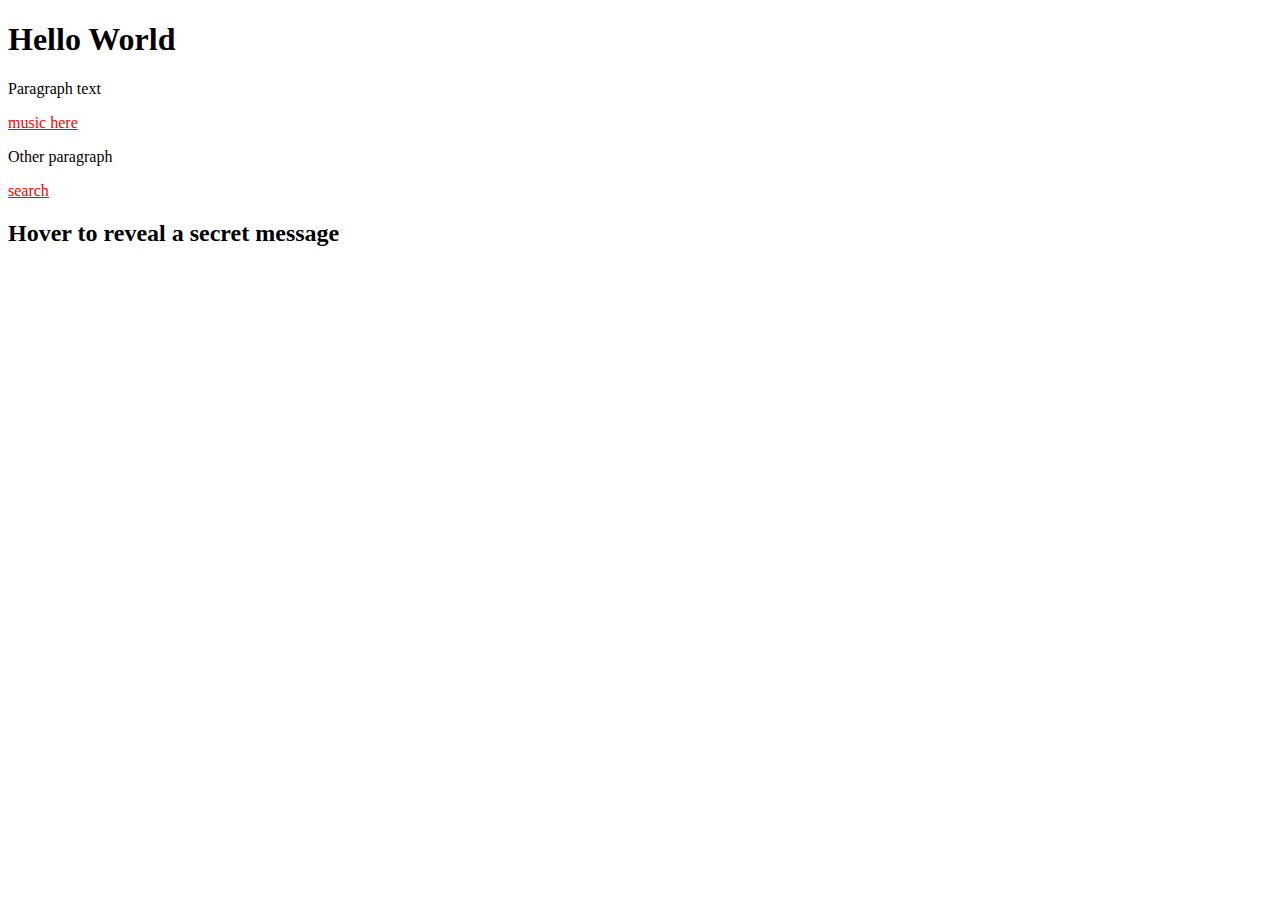
<file: Day 04/09-Pseudoclass/index.html>
<!DOCTYPE html>
<html lang="en">
<head>
    <meta charset="UTF-8">
    <meta name="viewport" content="width=device-width, initial-scale=1.0">
    <title>Document</title>
    <link rel="stylesheet" href="style.css">
</head>
<body>
    <div>
    <h1> Hello World</h1>
    <p> Paragraph text</p>
    </div>
    <a href="youtube.com">music here</a>
    <p class="para"> Other paragraph </p>
    <a class="google" href="google.com">search</a>
    <h2> Hover to reveal a secret message</h2>
    <p class="farts">  Monkey Farts </p>
</body>
</html>
</file>
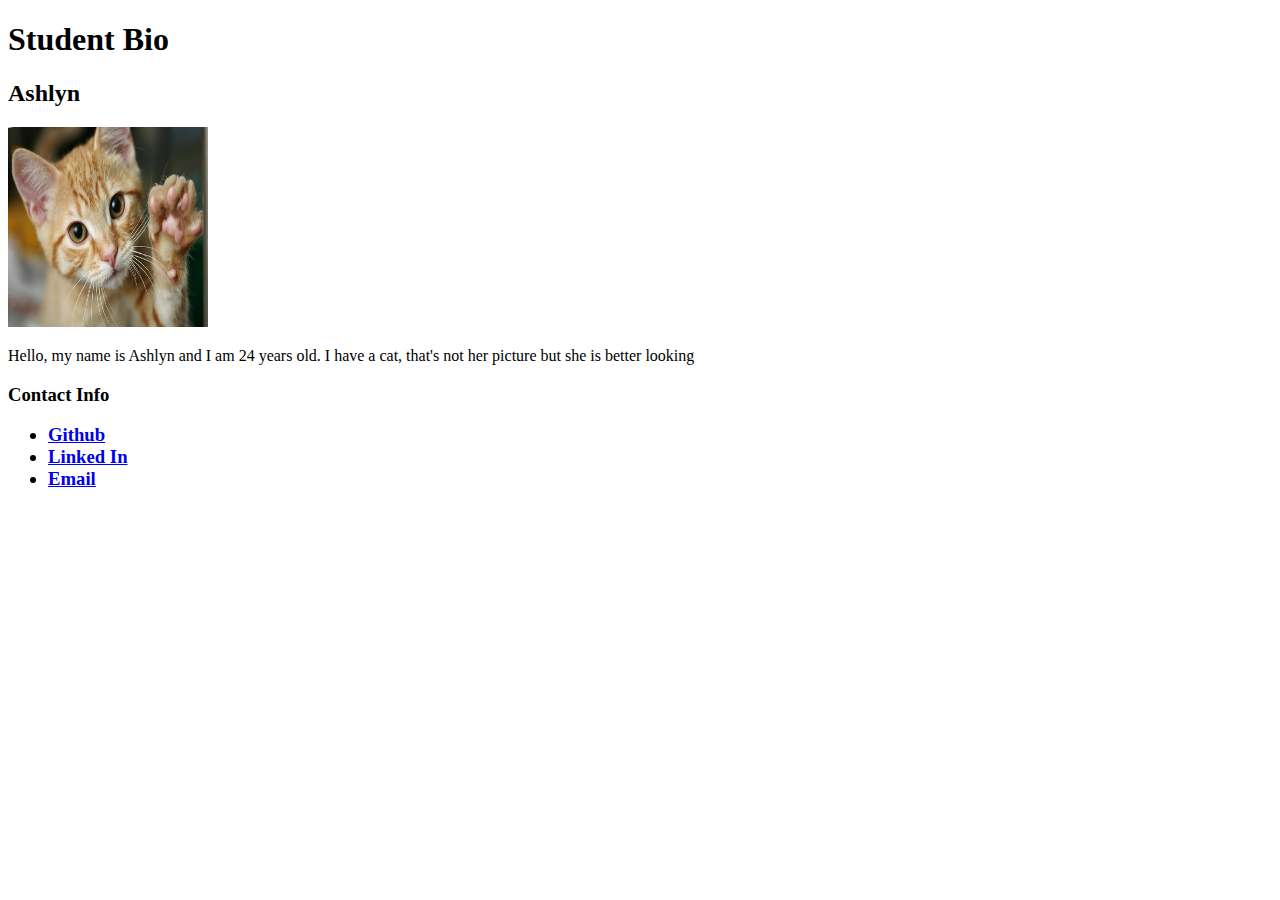
<file: Day_02/04-HTML_Git/index.html>
<!DOCTYPE html>
<html>
    <head>

    </head>
    <body>
        <h1>Student Bio</h1>
        <h2>Ashlyn</h2>
<img src="cat_wave.jpg" alt="cat raising paw up" height="200" width="200" />

<p>Hello, my name is Ashlyn and I am 24 years old. I have a cat, that's not 
    her picture but she is better looking </p>
</p>

<h3>Contact Info
    <ul>
    <strong><li><a href="https://github.com/ashattack">Github</a></li></strong>
    <strong><li><a href="https://www.linkedin.com/in/ashlyn-h-55215291/">Linked In</a></li></strong>
    <strong><li><a href="ash.giselle@gmail.com">Email</a></li></strong>
    </ul>
</h3>
    </body>
</html>
</file>
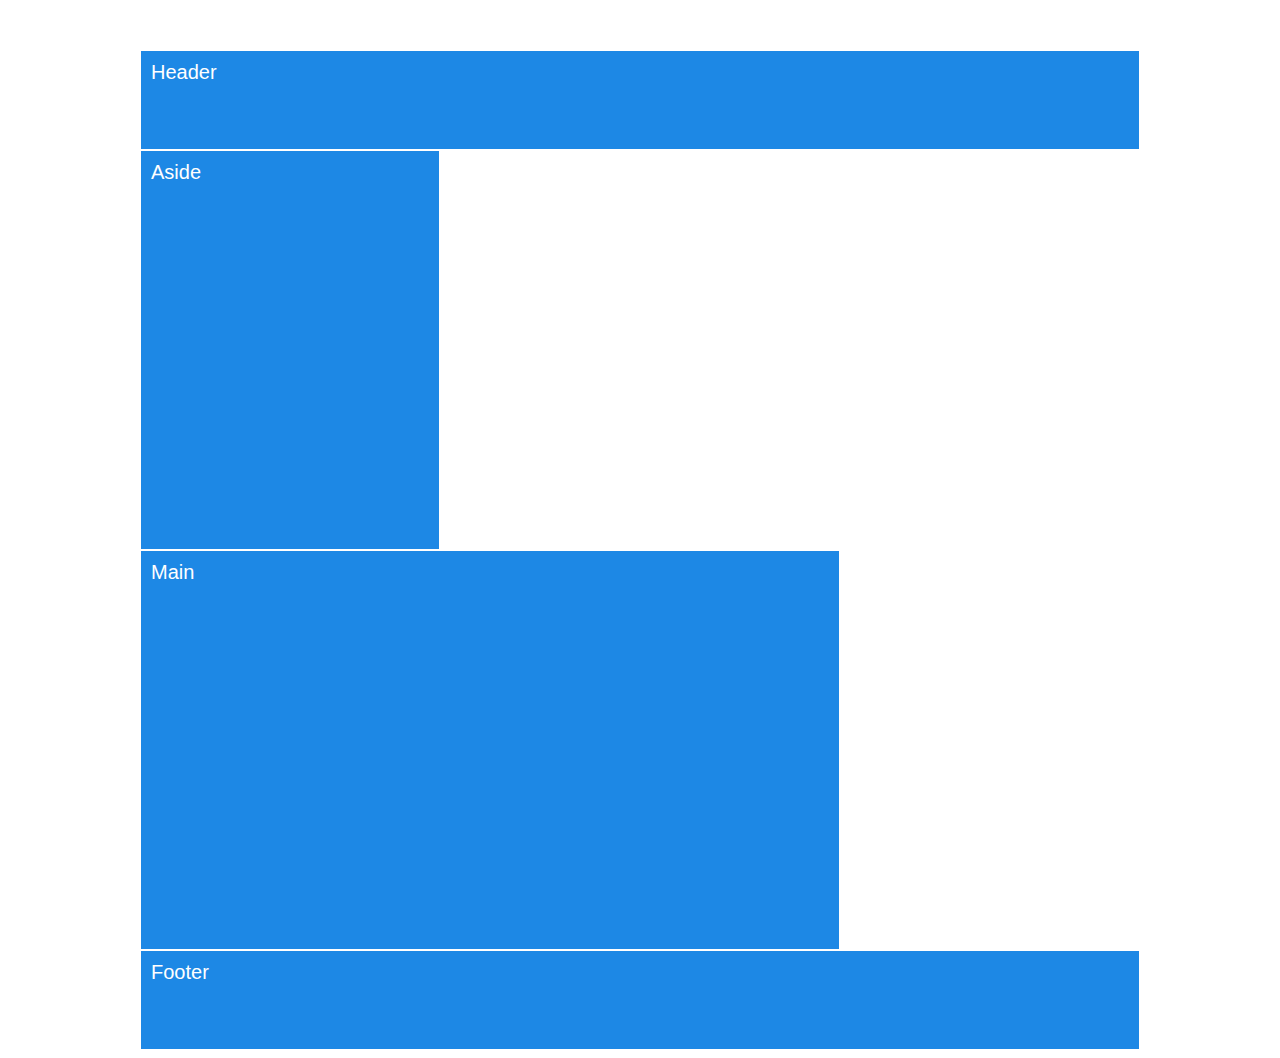
<file: Day 3/08-FloatExamples/layout-no-float.html>
<!DOCTYPE html>
<html lang="en-us">

<head>
  <meta charset="UTF-8">
  <title>Layout without floats</title>
  <link rel="stylesheet" href="style.css">
</head>

<body>
  <div class="container">
    <header>Header</header>
    <div class="clearfix">
      <aside>Aside</aside>
      <main>Main</main>
    </div>
    <footer>Footer</footer>
  </div>

</body>

</html>
</file>
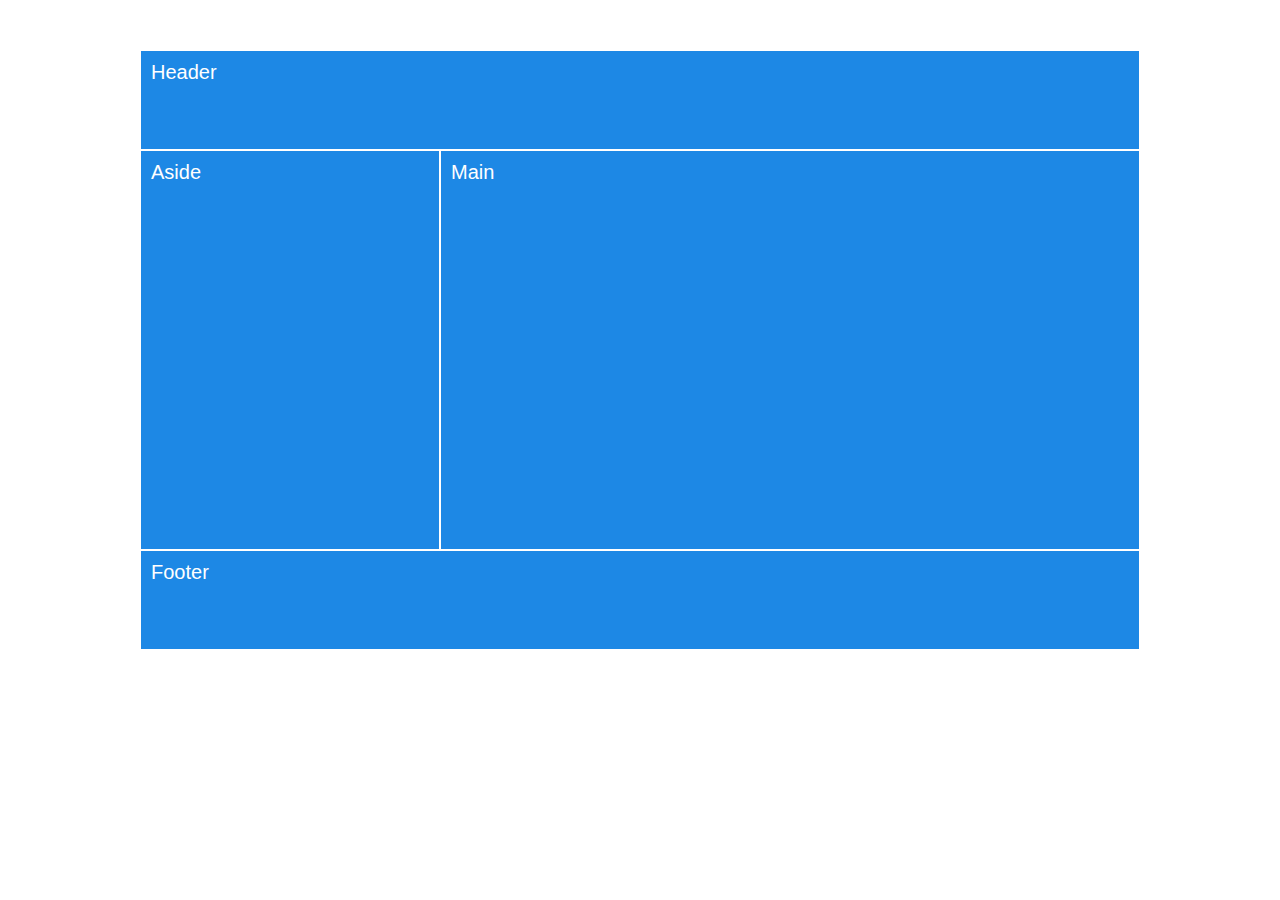
<file: Day 3/08-FloatExamples/layout-with-float.html>
<!DOCTYPE html>
<html lang="en-us">

<head>
  <meta charset="UTF-8">
  <title>Layout with floats</title>
  <link rel="stylesheet" href="style.css">
  <link rel="stylesheet" href="float-style.css">
</head>

<body>
  <div class="container">
    <header>Header</header>
    <div class="clearfix">
      <aside>Aside</aside>
      <main>Main</main>
    </div>
    <footer>Footer</footer>
  </div>

</body>

</html>
</file>
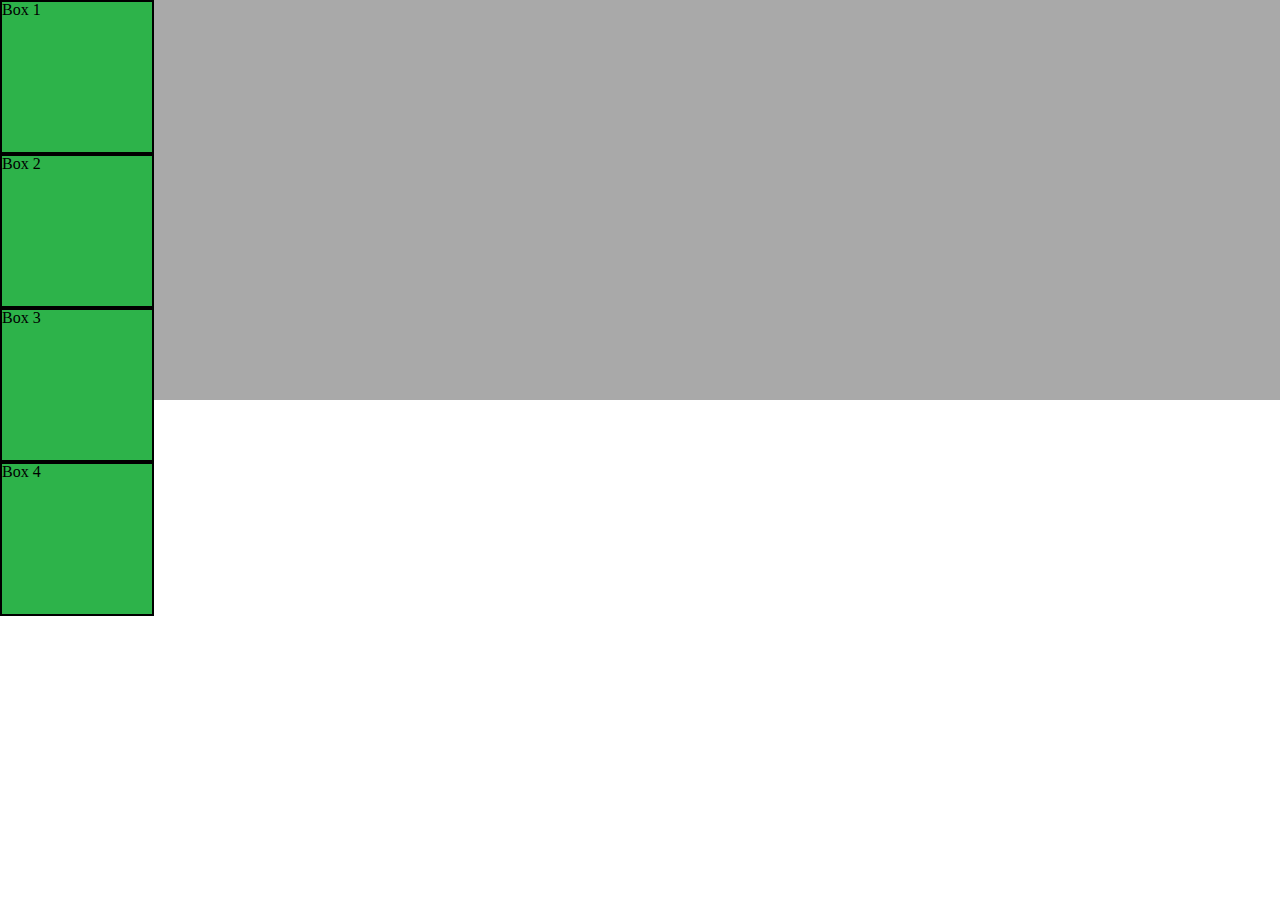
<file: Day 3/10-CSS_PositionedLayout/main.html>
<!DOCTYPE html>
<html lang="en-us">

<head>
  <meta charset="UTF-8">
  <title>CSS Positioning Demo</title>
  <!-- Comment out each stylesheet to get the one you'd like to see -->
  <link rel="stylesheet" href="reset.css">
   <link rel="stylesheet" href="static.css">
  <!--<link rel="stylesheet" href="relative.css">-->
  <!-- <link rel="stylesheet" href="absolute.css"> -->
  <!--<link rel="stylesheet" href="fixed.css">-->
  <!--<link rel="stylesheet" href="zindex.css">-->
  <!--<link rel="stylesheet" href="invisible.css">-->
</head>

<body>
  <div class="box-set">
    <figure class="box box-1">Box 1</figure>
    <figure class="box box-2">Box 2</figure>
    <figure class="box box-3">Box 3</figure>
    <figure class="box box-4">Box 4</figure>
  </div>
</body>

</html>
</file>
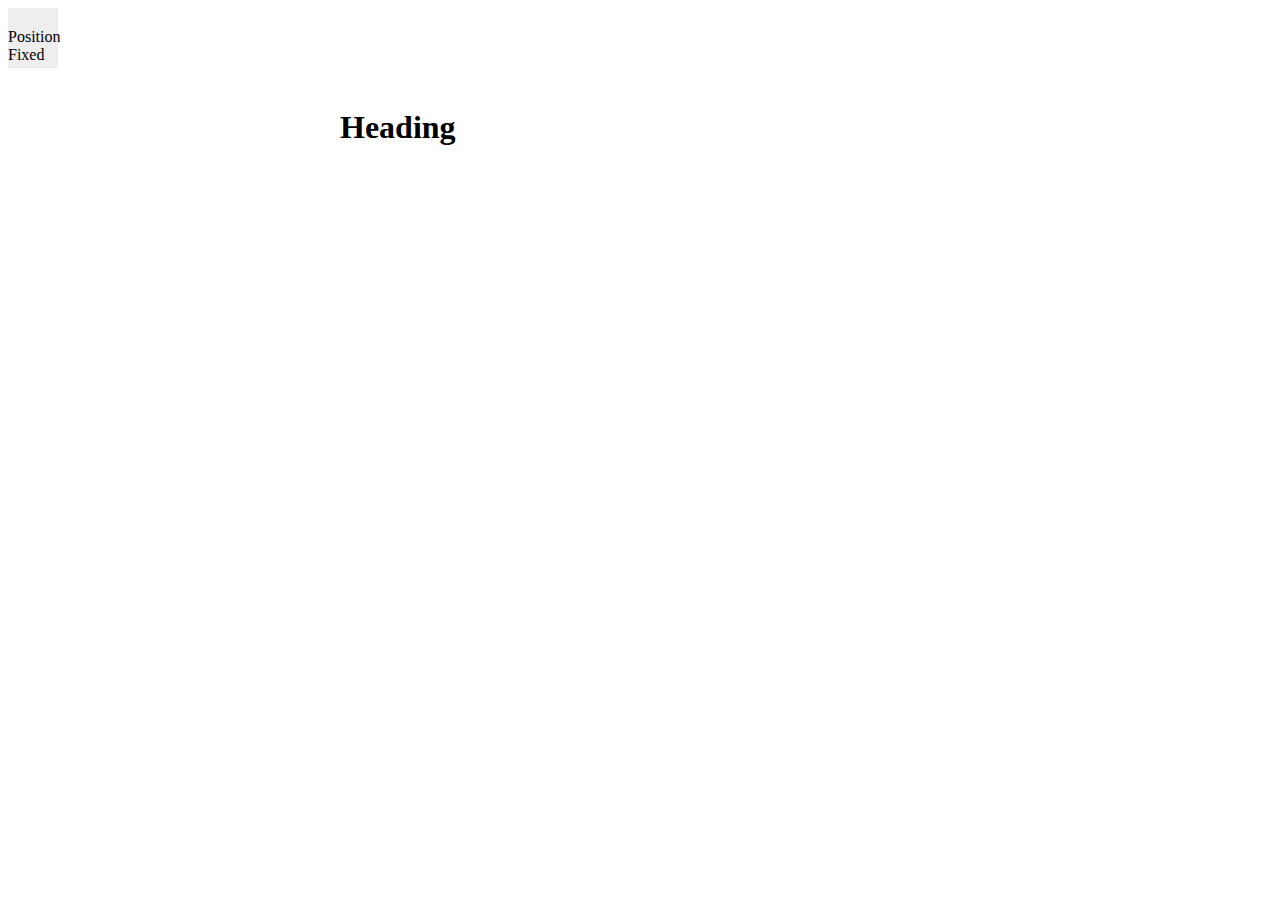
<file: Day 3/11-CSS_Positioned_Activity/positioning.html>
<!DOCTYPE html>
<head>
  <meta charset="utf-8">
  <title></title>

  <link href="positioning.css" rel="stylesheet">
</head>

<body >
    <div id="fixed">Position Fixed</div>
    <div class="wrapper">
        <h1> Heading </h1>
        <p></p>
    </div>

  
</body>

</html>
</file>
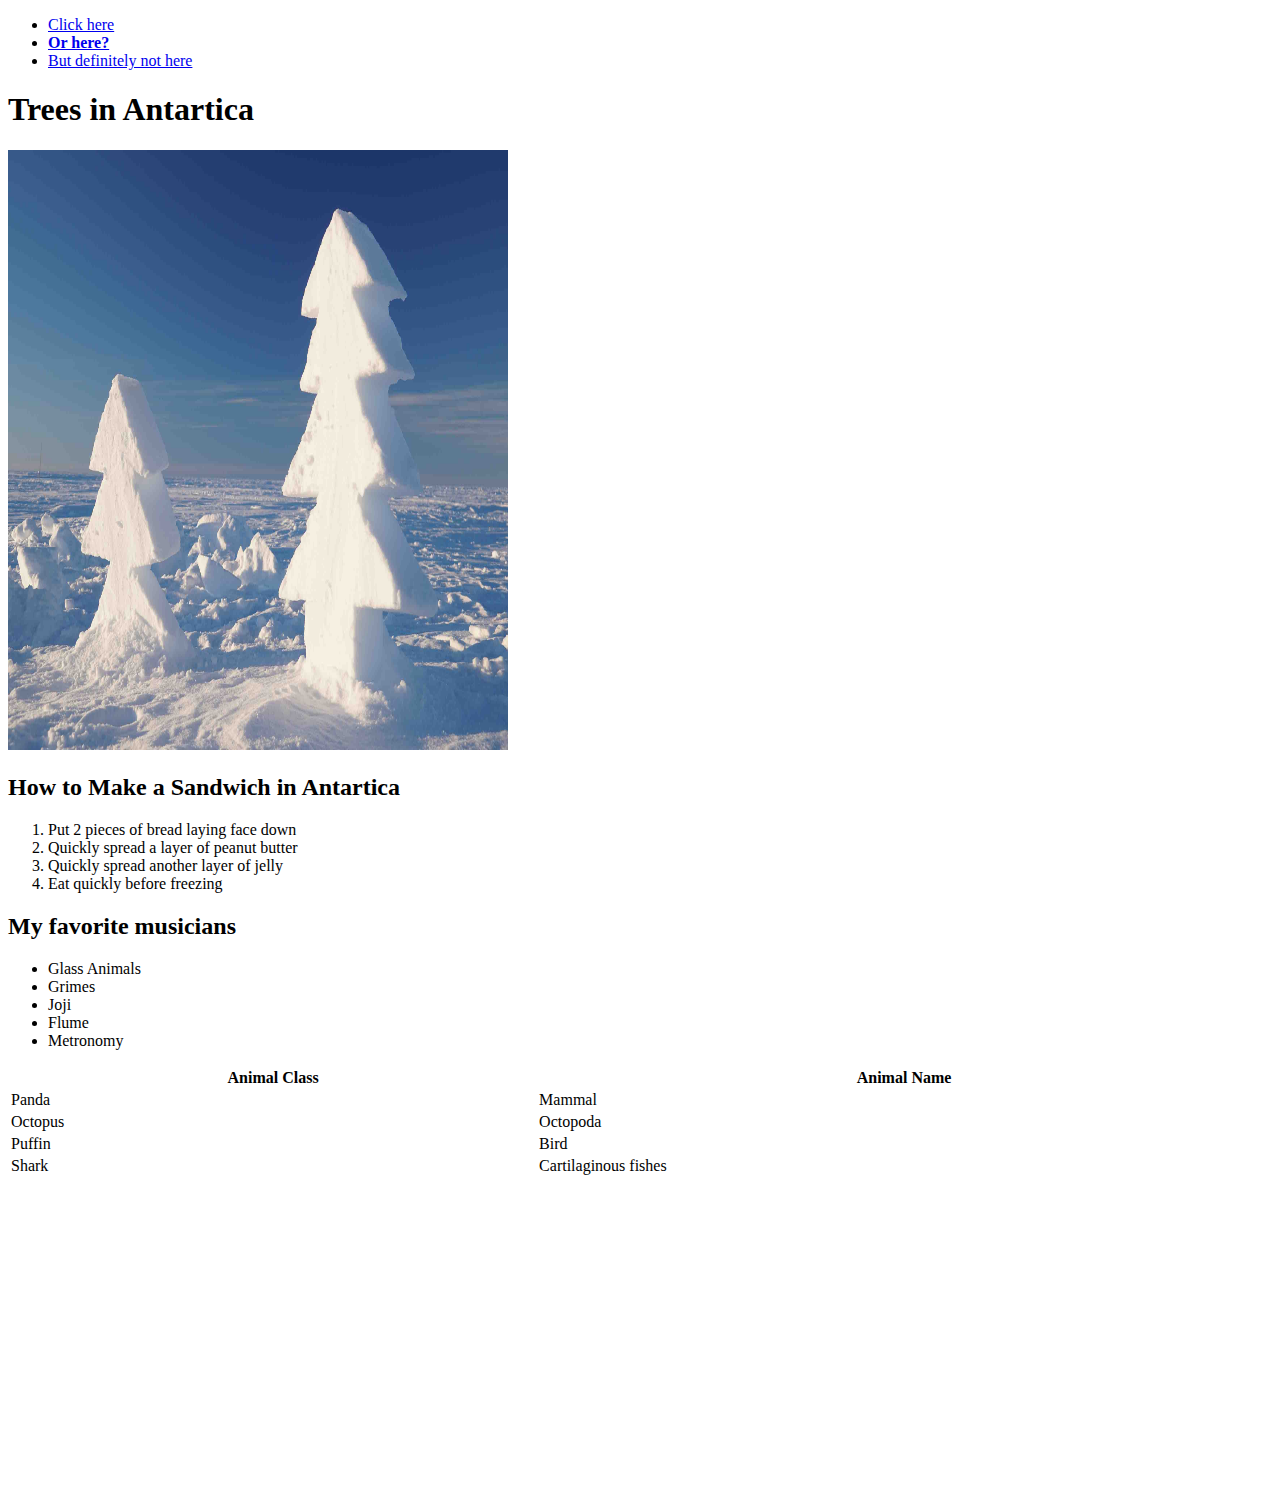
<file: Day_01/first_day_stuff/first-day.html>
<!DOCTYPE html>
<html>
    <head>
        <title>
In The Beginning 
        </title>
    </head>
    <body>
<ul>
    <li><a href="one.html" target="_blank">Click here</a></li>
    <li><a href="two.html"><b> Or here?</b></a></li>
    <li><a href="#">But definitely not here</a></li>
</ul>
<h1>Trees in Antartica </h1>
<img src="trees.jpg" alt="Trees in Antartica"
width="500" height="600">

<h2>How to Make a Sandwich in Antartica</h2>
<ol>
    <li>Put 2 pieces of bread laying face down</li>
    <li>Quickly spread a layer of peanut butter</li>
    <li>Quickly spread another layer of jelly </li>
    <li>Eat quickly before freezing</li>
</ol>

<h2>My favorite musicians</h2>
<ul>
    <li>Glass Animals</li>
    <li>Grimes</li>
    <li>Joji</li>
    <li>Flume</li>
    <li>Metronomy</li>
</ul>

<table style="width:100%">
    <tr>
        <th>Animal Class</th>
        <th>Animal Name</th>
    </tr>
    <tr>
        <td>Panda</td>
        <td>Mammal</td>
    </tr>
    <tr>
        <td>Octopus</td>
        <td>Octopoda</td>
    </tr>
    <tr>
        <td>Puffin</td>
        <td>Bird</td>
    </tr>
    <tr>
        <td>Shark</td>
        <td>Cartilaginous fishes</td>
    </tr>
</table>

<iframe width="560" height="315" src="https://www.youtube.com/embed/hh1WeQxfCX0" 
frameborder="0" allow="accelerometer; autoplay; clipboard-write; encrypted-media; 
gyroscope; picture-in-picture" allowfullscreen></iframe>
    </body>
</html>
</file>
<file: Day 04/09-Pseudoclass/style.css>
a:link {
    color: #FF0000;
  }
  
  
  a:visited {
    color: #00FF00;
  }
  
  
  a:hover {
    color: #FF00FF;
  }
  
 
  a:active {
    color: #0000FF;
  }

  .google:hover {
      color: blue;
  }

  div:hover{
      background-color: blue;
  }

  .para:hover {
      background-color: tan;
  }

  .farts {
      display: none;
      background-color: cyan;
      padding: 10px;
  }

  h2:hover .farts {
      display: block;
  }
</file>
<file: Day 3/08-FloatExamples/style.css>
*, *::after, *::before {
  box-sizing: border-box;
}

.container {
  margin: 0 auto;
  margin-top: 50px;
  width: 1000px;
  color: white;
  font-family: 'Segoe UI', Tahoma, Geneva, Verdana, sans-serif;
  font-size: 1.25em;
}

header {
  background-color: #1D88E5;
  height: 100px;
  padding: 10px;
  border: 1px solid white;
}

aside {
  background-color: #1D88E5;
  width: 300px;
  height: 400px;
  padding: 10px;
  border: 1px solid white;
}

main {
  background-color: #1D88E5;
  width: 700px;
  height: 400px;
  padding: 10px;
  border: 1px solid white;
}

footer {
  background-color: #1D88E5;
  width: 1000px;
  height: 100px;
  padding: 10px;
  border: 1px solid white;
}
</file>
<file: Day 3/08-FloatExamples/float-style.css>
.clearfix::after {
  content: " ";
  display: block;
  clear: both;
}

aside {
  float: left;
}

main {
  float: left;
}
</file>
<file: Day 3/10-CSS_PositionedLayout/static.css>
/**
 * Static: Default positioning
 **/

.box-set {
  position: relative;
  height: 400px;
  background: darkgray;
}

.box {
  width: 150px;
  height: 150px;
  background: #2db34a;
  border: 2px solid black;
}
</file>
<file: Day 3/10-CSS_PositionedLayout/relative.css>
/**
 * Relative Position: sets boxes relative to its original location
 * (i.e. below or left of where the element would normally be)
 **/

.box-set {
  position: relative;
  height: 400px;
  background: darkgray;
}

.box {
  /* relative positioning */
  position: relative;
  width: 150px;
  height: 150px;
  background: #2db34a;
  border: 2px solid black;
}

.box-1 {
  top: 20px;
}

.box-2 {
  left: 40px;
}

.box-3 {
  right: 20px;
  bottom: -10px;
}
</file>
<file: Day 3/10-CSS_PositionedLayout/absolute.css>
/**
 * Absolute Position: anchors element to the first element (overall box)
 **/

.box-set {
  position: relative;
  height: 400px;
  background: darkgray;
}

.box {
  /* Absolute Position */
  position: absolute;
  width: 150px;
  height: 150px;
  background: #2db34a;
  border: 2px solid black;
}

/* Box rules: percentages define anchors (i.e. position of each box relative to enclosing box) */

.box-1 {
  top: 6%;
  left: 2%;
}

.box-2 {
  top: 0;
  right: -40px;
}

.box-3 {
  right: 20px;
  bottom: -10px;
}

.box-4 {
  bottom: 0;
}
</file>
<file: Day 3/10-CSS_PositionedLayout/fixed.css>
/**
 * Fixed Position: Anchors element to the browser
 **/

.box-set {
  position: relative;
  height: 400px;
  background: darkgray;
}

.box {
  position: fixed;
  width: 150px;
  height: 150px;
  background: #2db34a;
  border: 2px solid black;
}

/* Box rules: percentages define anchors (i.e. position of each box relative to browser window) */

.box-1 {
  top: 6%;
  left: 2%;
}

.box-2 {
  top: 0;
  right: -40px;
}

.box-3 {
  right: 20px;
  bottom: -10px;
}

.box-4 {
  bottom: 0;
}
</file>
<file: Day 3/10-CSS_PositionedLayout/zindex.css>
/**
 * Z-Index: let's us position elements on top of each other (the z-axis controls depth position)
 **/

.box-set {
  position: relative;
  height: 400px;
  background: darkgray;
}

.box {
  position: absolute;
  width: 150px;
  height: 150px;
  background: #2db34a;
  border: 2px solid black;
}

.box-1 {
  top: 10px;
  left: 10px;
}

.box-2 {
  bottom: 10px;
  left: 70px;
  z-index: 3;
}

.box-3 {
  top: 10px;
  left: 130px;
  z-index: 2;
}

.box-4 {
  bottom: 10px;
  left: 190px;
  z-index: 1;
}
</file>
<file: Day 3/10-CSS_PositionedLayout/invisible.css>
.box-set {
  position: relative;
  height: 400px;
  background: darkgray;
}

.box {
  position: relative;
  width: 150px;
  height: 150px;
  background: #2db34a;
  border: 2px solid black;
}

.box-1 {
  top: 20px;

  /* Hides element as if it's not there (compare with "visibility: hidden;"). */
  display: none;
}

.box-2 {
  left: 40px;
}

.box-3 {
  right: 20px;
  bottom: -10px;
}
</file>
<file: Day 3/11-CSS_Positioned_Activity/positioning.css>
.wrapper {
    width: 600px;
    padding: 20px;
    margin: 0 auto;

}

h1{

}

#fixed {
    padding-top: 20px;
    height: 40px;
    width: 50px;
    left: 0;
    top: 0;
    background: #eee;
}

#absolute {
    position: absolute;
    right: -30px;
    bottom: 0;
    width: 250px;
    padding: 20px;
    text-align: center;
    background: #999;
}
</file>
